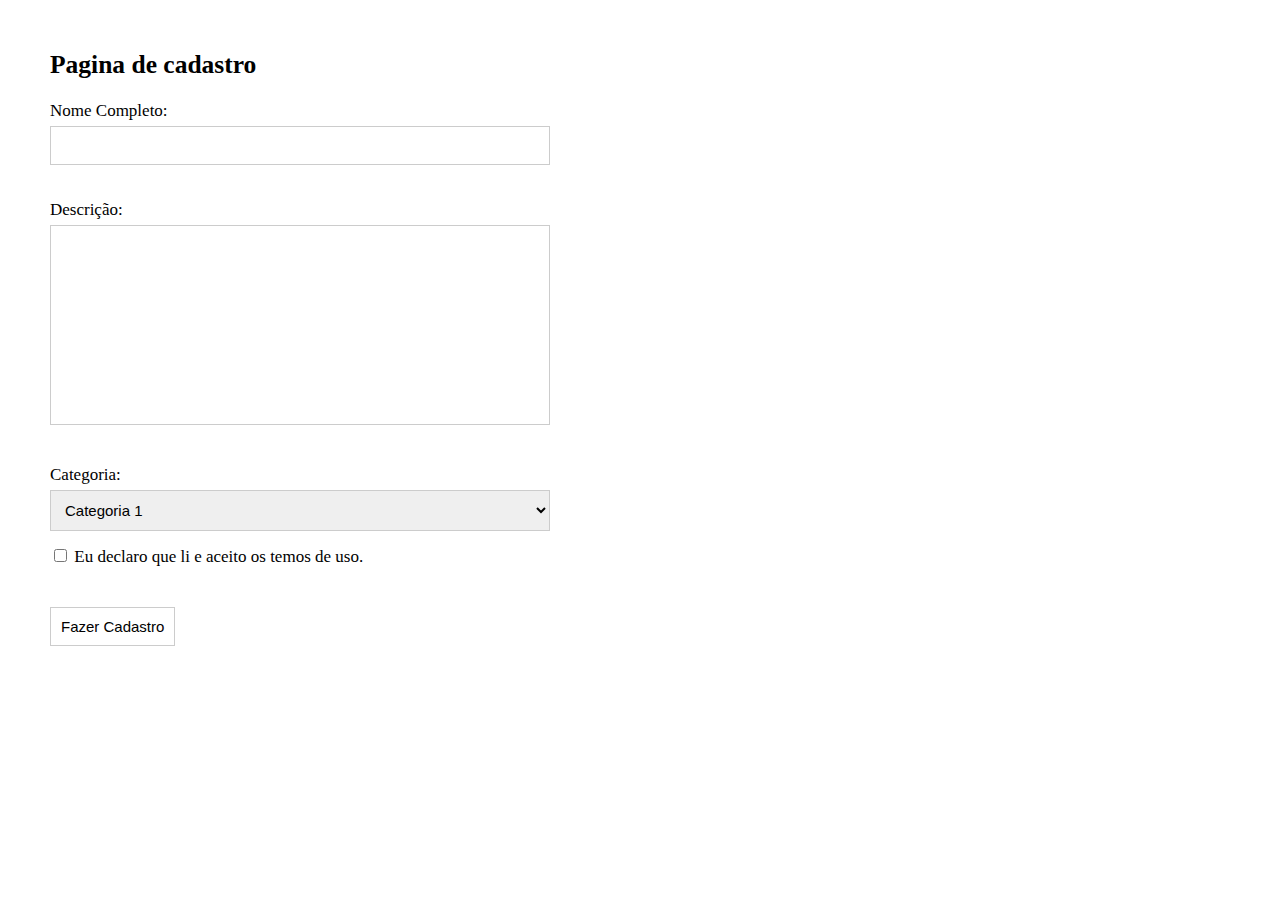
<file: index.html>
<!DOCTYPE html>
<html>
<head>
    <meta charset="UTF-8">
    <link rel="stylesheet" href="estilo.css" />
    <title>Pagina de teste</title>
</head>
<body>
    
    <h2> Pagina de cadastro</h2>
    <form action="login.html" method="GET"> 


        <label>
            Nome Completo: <br/>
            <input type="text" name="nome" />
        </label> 

        <br/>
        <label>
            Descrição: <br/>
            <textarea name="descricao"></textarea>
        </label> 

        <br/>

        <label>
            Categoria: <br/>
            <select name="categoria">
                <option value="1"> Categoria 1 </option>
                <option value="2"> Categoria 2 </option>    
                <option value="3"> Categoria 3 </option>
                <option value="4"> Categoria 4 </option>
                <option value="5"> Categoria 5 </option>
            </select>
        </label>

        <label>
            <input type="checkbox"/>
            Eu declaro que li e aceito os <a href="paginas/termos.html" target="_black" class="termoslink"></a> temos de uso.
        </label> 

        <br/><br/>

        <button> Fazer Cadastro</button>


    </form>
</body>
</html>
</file>
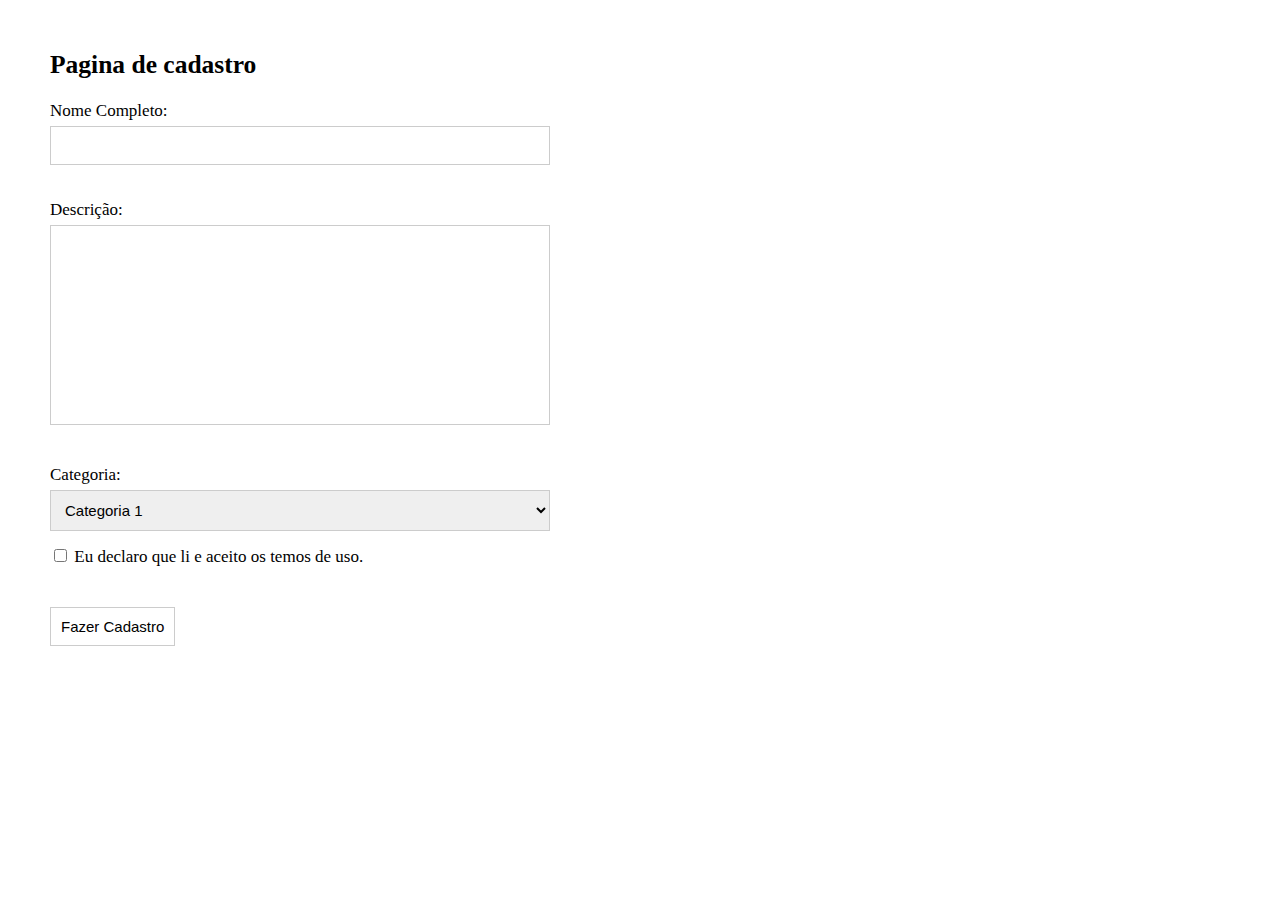
<file: atv01/index.html>
<!DOCTYPE html>
<html>
<head>
    <meta charset="UTF-8">
    <link rel="stylesheet" href="estilo01.css" />
    <title>Pagina de teste</title>
</head>
<body>
    
    <h2> Pagina de cadastro</h2>
    <form action="login.html" method="GET"> 


        <label>
            Nome Completo: <br/>
            <input type="text" name="nome" />
        </label> 

        <br/>
        <label>
            Descrição: <br/>
            <textarea name="descricao"></textarea>
        </label> 

        <br/>

        <label>
            Categoria: <br/>
            <select name="categoria">
                <option value="1"> Categoria 1 </option>
                <option value="2"> Categoria 2 </option>    
                <option value="3"> Categoria 3 </option>
                <option value="4"> Categoria 4 </option>
                <option value="5"> Categoria 5 </option>
            </select>
        </label>

        <label>
            <input type="checkbox"/>
            Eu declaro que li e aceito os <a href="paginas/termos.html" target="_black" class="termoslink"></a> temos de uso.
        </label> 

        <br/><br/>

        <button> Fazer Cadastro</button>


    </form>
</body>
</html>
</file>
<file: estilo.css>
* {
    box-sizing: border-box;
}

body {
    margin: 50px;
    font-size: 17px;
}

h1 {
    font-family: 'Indie Flower';
}

label {
    display: block;
    margin-top: 15px;
}

input[type=text], textarea, select {
    padding:10px;
    width: 500px;
    font-size: 15px;
    border: 1px solid #ccc;
    outline: 0;
    margin-top: 5px;
}

textarea{
    height: 200px;
    resize: none;
}

.termoslink:hover {
    color: #000;
    text-decoration: none;
    }

button{
    padding: 10px;
    font-size: 15px;
    border: 1px solid #ccc;
    background-color: white;
}

button:hover{
    background-color: #ccc;
}
</file>
<file: atv01/estilo01.css>
* {
    box-sizing: border-box;
}

body {
    margin: 50px;
    font-size: 17px;
}

h1 {
    font-family: 'Indie Flower';
}

label {
    display: block;
    margin-top: 15px;
}

input[type=text], textarea, select {
    padding:10px;
    width: 500px;
    font-size: 15px;
    border: 1px solid #ccc;
    outline: 0;
    margin-top: 5px;
}

textarea{
    height: 200px;
    resize: none;
}

.termoslink:hover {
    color: #000;
    text-decoration: none;
    }

button{
    padding: 10px;
    font-size: 15px;
    border: 1px solid #ccc;
    background-color: white;
}

button:hover{
    background-color: #ccc;
}
</file>
